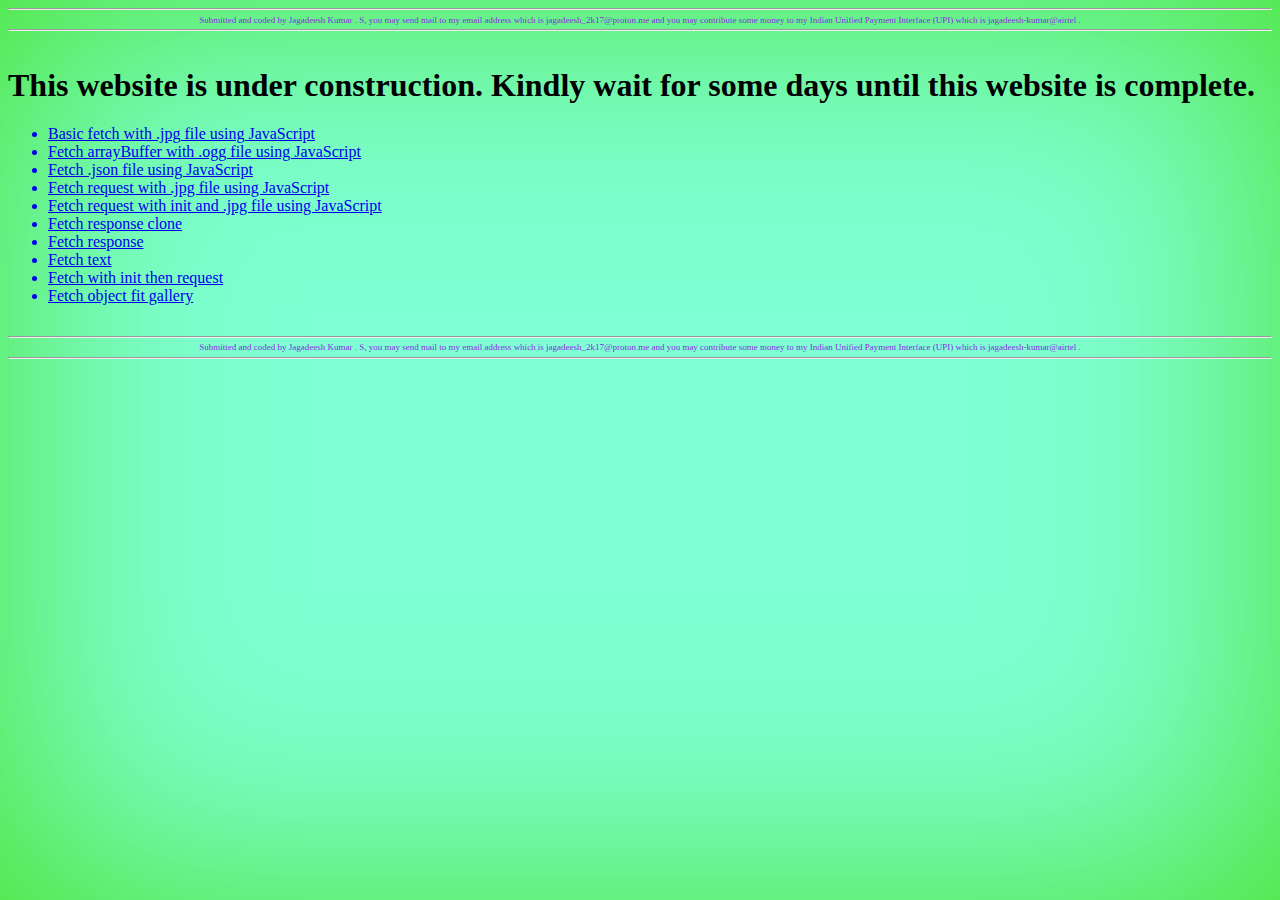
<file: index.html>
<!DOCTYPE html>
<html lang="en">

<head>
    <meta charset="UTF-8">
    <meta http-equiv="X-UA-Compatible" content="IE=edge">
    <meta name="viewport" content="width=device-width, initial-scale=1.0">
    <title>Fetching with examples using JavaScript</title>
    <link rel="stylesheet" href="./styles/index.css" />
</head>

<body>
    <div class="advertisement" id="header">
        <hr />
        Submitted and coded by Jagadeesh Kumar . S, you may send mail to my email address which is
        jagadeesh_2k17@proton.me and you may contribute some money to my Indian Unified Payment Interface (UPI)
        which is jagadeesh-kumar@airtel .
        <hr />
        <br />
    </div>
    <h1>This website is under construction. Kindly wait for some days until this website is complete.</h1>
    <div>          
        <ul>
            <a href="./basic fetch with .jpg file using JavaScript/Basic fetch with .jpg file using JavaScript.html">
                <li>Basic fetch with .jpg file using JavaScript</li>
            </a>
            <a href="./Fetch arrayBuffer with .ogg file using JavaScript/Fetch arrayBuffer with .ogg file using JavaScript.html">
                <li>Fetch arrayBuffer with .ogg file using JavaScript</li>
            </a>
            <a href="fetch .json file using JavaScript/fetch .json file using JavaScript.html">
                <li>Fetch .json file using JavaScript</li>
            </a>
            <a href="./Fetch request with .jpg file using JavaScript/index.html">
                <li>Fetch request with .jpg file using JavaScript</li>
            </a>
            <a href="./Fetch request with init and .jpg file using JavaScript/Fetch request with init and .jpg file using JavaScript.html">
                <li>Fetch request with init and .jpg file using JavaScript</li>
            </a>
            <a href="./fetch-response-clone/index.html">
                <li>Fetch response clone</li>
            </a>
            <a href="./fetch-response/index.html">
                <li>Fetch response</li>
            </a>
            <a href="./fetch-text/index.html">
                <li>Fetch text</li>
            </a>
            <a href="./fetch-with-init-then-request/index.html">
                <li>Fetch with init then request</li>
            </a>
            <a href="./object-fit-gallery-fetch/index.html">
                <li>Fetch object fit gallery</li>
            </a>
        </ul>
    </div>
    <div class="advertisement" id="footer">
        <br />
        <hr />
        Submitted and coded by Jagadeesh Kumar . S, you may send mail to my email address which is
        jagadeesh_2k17@proton.me and you may contribute some money to my Indian Unified Payment Interface (UPI)
        which is jagadeesh-kumar@airtel .
        <hr />
    </div>
</body>

</html>
</file>
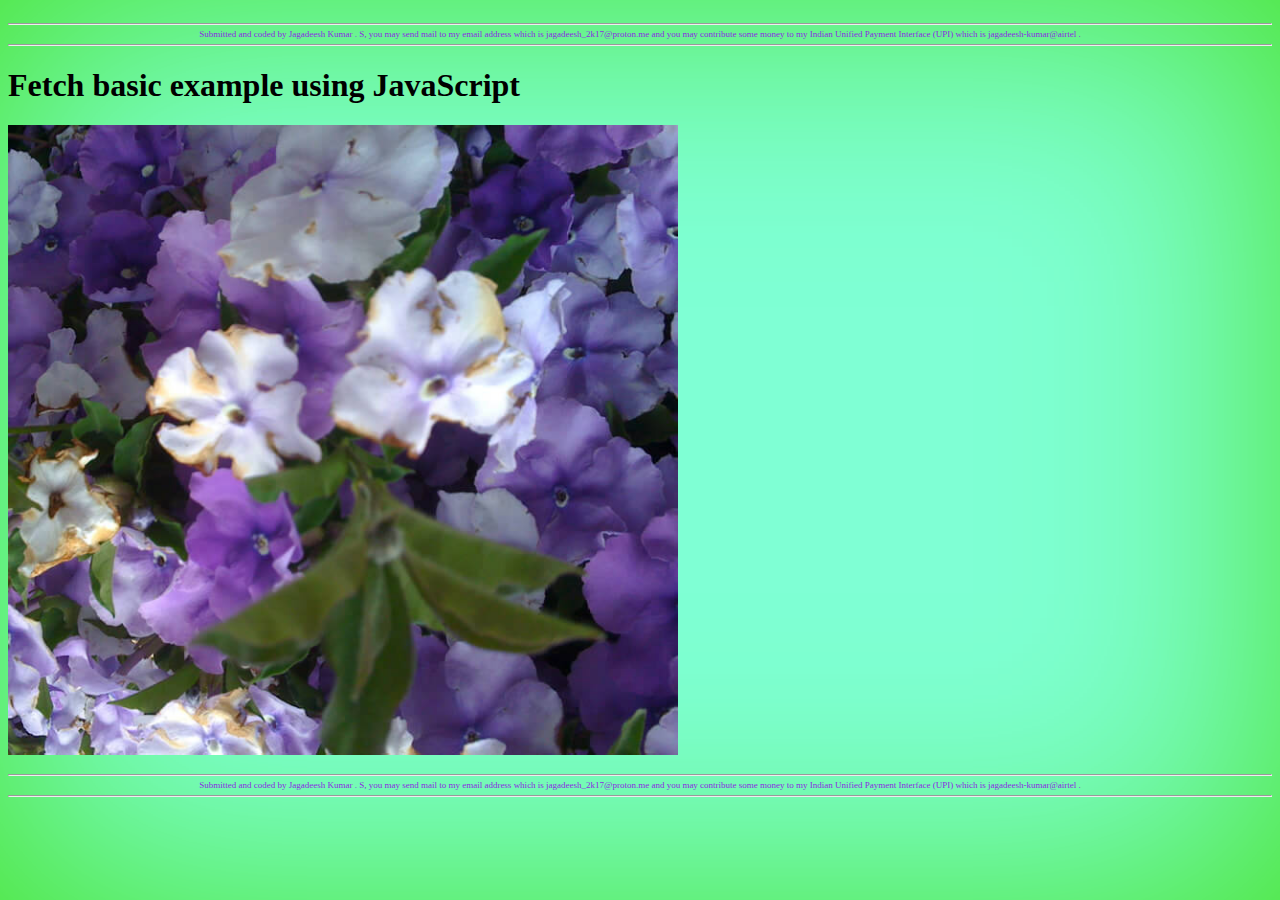
<file: basic fetch with .jpg file using JavaScript/index.html>
<!DOCTYPE html>
<html lang="en">

<head>
    <meta charset="UTF-8">
    <meta http-equiv="X-UA-Compatible" content="IE=edge">
    <meta name="viewport" content="width=device-width, initial-scale=1.0">
    <!-- Submitted and coded by Jagadeesh Kumar . S, you may send mail to my email address which is jagadeesh_2k17@proton.me and you may contribute some money to my Indian Unified Payment Interface (UPI) which is jagadeesh-kumar@airtel . -->
    <title>Fetch basic example using JavaScript</title>
    <link rel="stylesheet" href="./styles/index.css" />
</head>

<body>
    <div class="advertisement" id="header">
        <br />
        <hr />
        Submitted and coded by Jagadeesh Kumar . S, you may send mail to my email address which is
        jagadeesh_2k17@proton.me and you may contribute some money to my Indian Unified Payment Interface (UPI)
        which is jagadeesh-kumar@airtel .
        <hr />
    </div>
    <!-- Submitted and coded by Jagadeesh Kumar . S, you may send mail to my email address which is jagadeesh_2k17@proton.me and you may contribute some money to my Indian Unified Payment Interface (UPI) which is jagadeesh-kumar@airtel . -->
    <h1>Fetch basic example using JavaScript</h1>

    <img src="" class="my-image" />
    <div class="advertisement" id="footer">
        <br />
        <hr />
        Submitted and coded by Jagadeesh Kumar . S, you may send mail to my email address which is
        jagadeesh_2k17@proton.me and you may contribute some money to my Indian Unified Payment Interface (UPI)
        which is jagadeesh-kumar@airtel .
        <hr />
    </div>
</body>
<script>
    const myImage = document.querySelector(".my-image");

    fetch("flowers.jpg")
    // Submitted and coded by Jagadeesh Kumar . S, you may send mail to my email address which is jagadeesh_2k17@proton.me and you may contribute some money to my Indian Unified Payment Interface (UPI) which is jagadeesh-kumar@airtel .
        .then((response) => {
            if (!response.ok) {
                throw new Error(`HTTP error, status = ${response.status}`);
            }
            return response.blob();
        })
        .then((myBlob) => {
            const objectURL = URL.createObjectURL(myBlob);
            myImage.src = objectURL;
        })
        // Submitted and coded by Jagadeesh Kumar . S, you may send mail to my email address which is jagadeesh_2k17@proton.me and you may contribute some money to my Indian Unified Payment Interface (UPI) which is jagadeesh-kumar@airtel .
        .catch((error) => {
            const p = document.createElement("p");
            p.appendChild(document.createTextNode(`Error: ${error.message}`));
            document.body.insertBefore(p, myImage);
        });
</script>

</html>
</file>
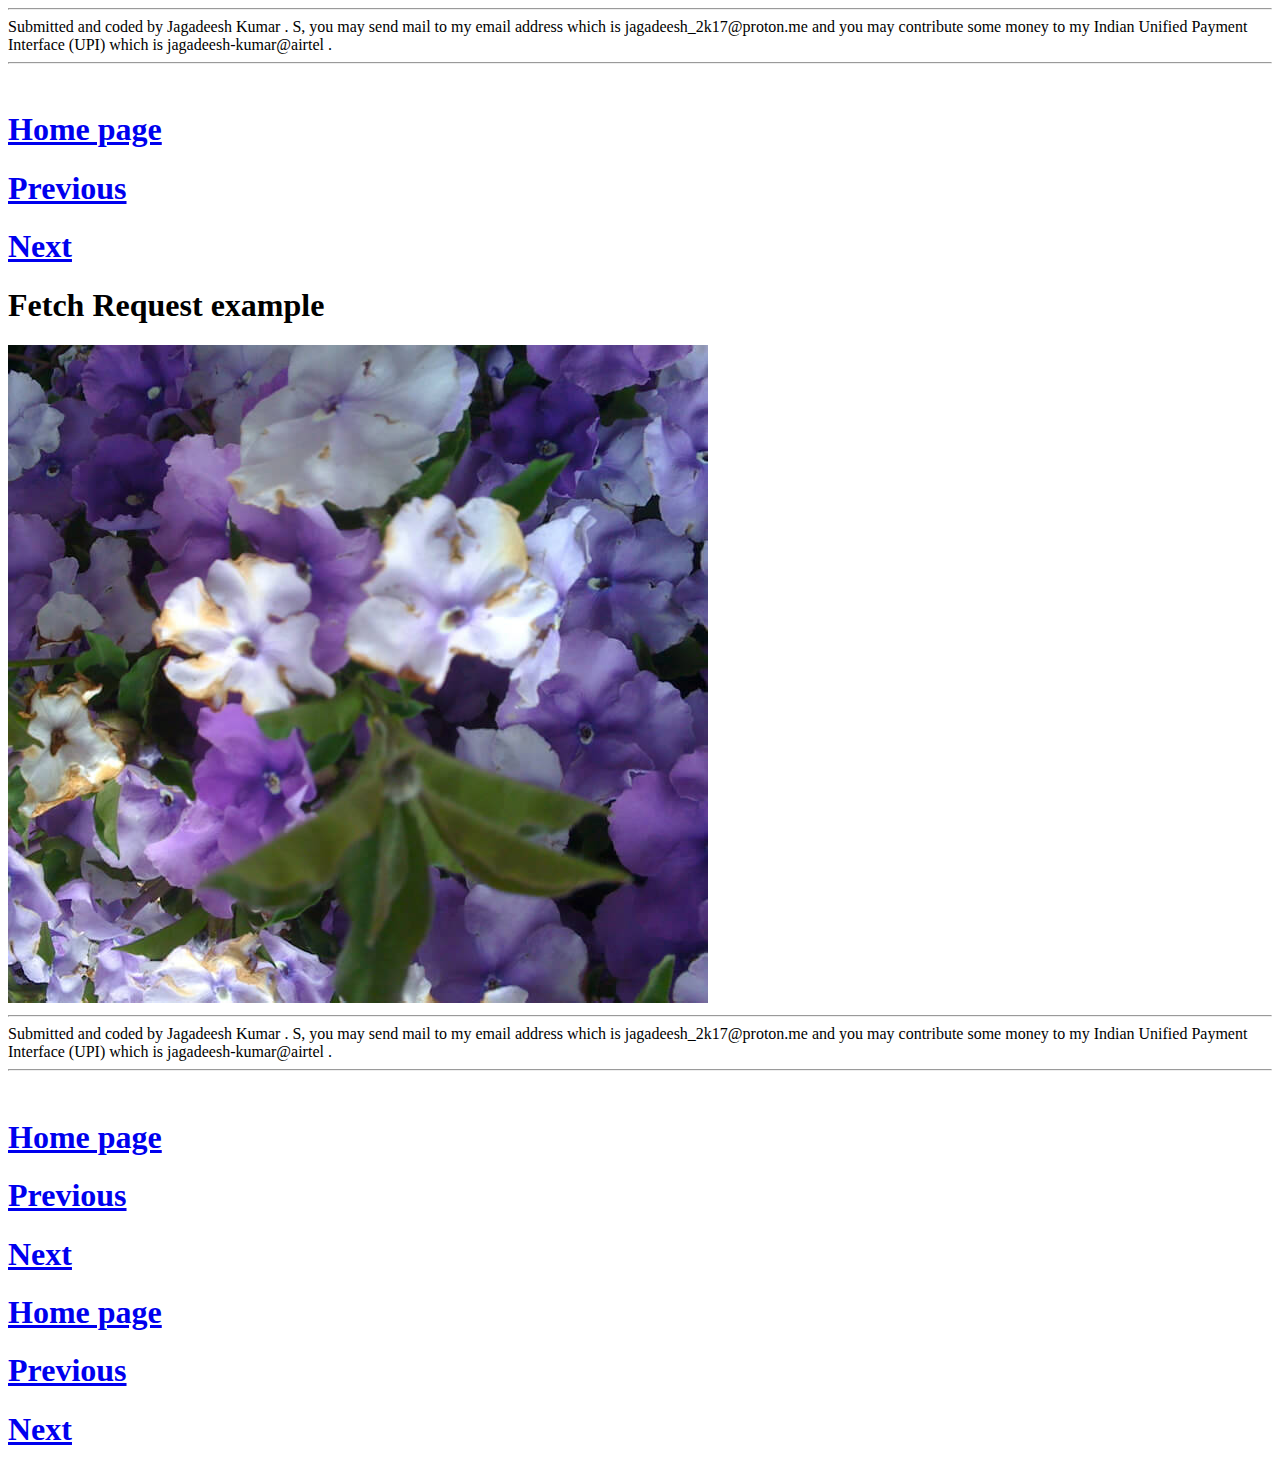
<file: Fetch request with .jpg file using JavaScript/index.html>
<!DOCTYPE html>
<html lang="en">
  <head>
    <meta charset="utf-8" />
    <meta http-equiv="X-UA-Compatible" content="IE=edge,chrome=1" />
    <meta name="viewport" content="width=device-width" />

    <title>Fetch Request example</title>
  </head>

  <body>
    <div class="advertisement" id="header">
      <hr />
      Submitted and coded by Jagadeesh Kumar . S, you may send mail to my email address which is
      jagadeesh_2k17@proton.me and you may contribute some money to my Indian Unified Payment Interface (UPI)
      which is jagadeesh-kumar@airtel .
      <hr />
      <br />
  </div>
  <div class="navbar">
      <a href="../index.html">
          <h1>Home page</h1>
      </a>
      <a
          href="../basic fetch with .jpg file using JavaScript/Basic fetch with .jpg file using JavaScript.html">
          <h1>Previous</h1>
      </a>
      <a
          href="../fetch .json file using JavaScript/fetch .json file using JavaScript.html">
          <h1>Next</h1>
      </a>
  </div>
    <h1>Fetch Request example</h1>
    <img src="" />
    <div class="advertisement" id="header">
      <hr />
      Submitted and coded by Jagadeesh Kumar . S, you may send mail to my email address which is
      jagadeesh_2k17@proton.me and you may contribute some money to my Indian Unified Payment Interface (UPI)
      which is jagadeesh-kumar@airtel .
      <hr />
      <br />
  </div>
  <div class="navbar">
      <a href="../index.html">
          <h1>Home page</h1>
      </a>
      <a
          href="../basic fetch with .jpg file using JavaScript/Basic fetch with .jpg file using JavaScript.html">
          <h1>Previous</h1>
      </a>
      <a
          href="../fetch .json file using JavaScript/fetch .json file using JavaScript.html">
          <h1>Next</h1>
      </a>
  </div>
  <div class="navbar">
    <a href="../index.html">
        <h1>Home page</h1>
    </a>
    <a
        href="../basic fetch with .jpg file using JavaScript/Basic fetch with .jpg file using JavaScript.html">
        <h1>Previous</h1>
    </a>
    <a
        href="../fetch .json file using JavaScript/fetch .json file using JavaScript.html">
        <h1>Next</h1>
    </a>
  </body>
  <script>
    const myImage = document.querySelector("img");
    const myRequest = new Request("flowers.jpg");

    fetch(myRequest)
      .then((response) => {
        if (!response.ok) {
          throw new Error(`HTTP error, status = ${response.status}`);
        }
        return response.blob();
      })
      .then((myBlob) => {
        const objectURL = URL.createObjectURL(myBlob);
        myImage.src = objectURL;
      })
      .catch((error) => {
        const p = document.createElement("p");
        p.appendChild(document.createTextNode(`Error: ${error.message}`));
        document.body.insertBefore(p, myImage);
      });
  </script>
</html>
</file>
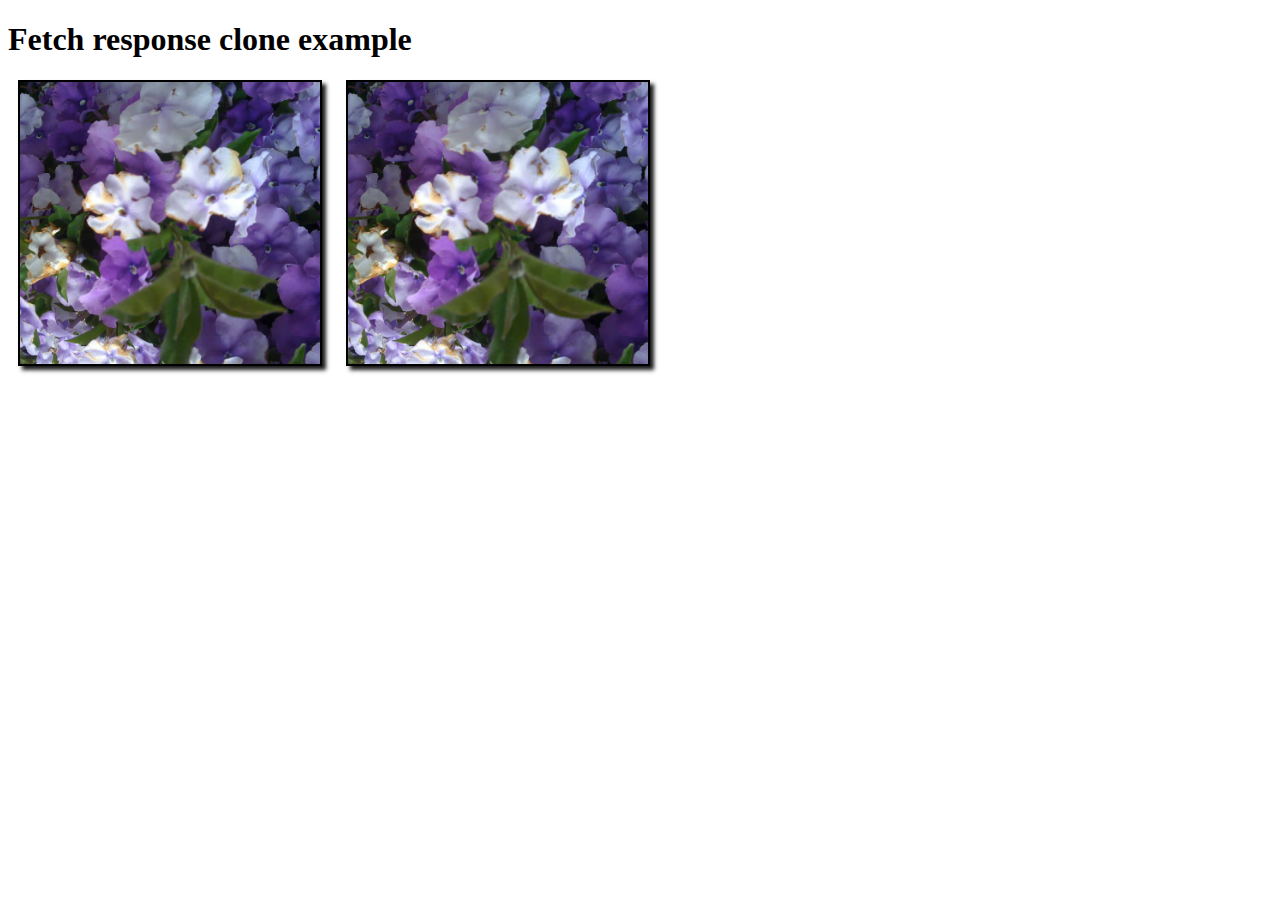
<file: fetch-response-clone/index.html>
<!DOCTYPE html>
<html lang="en">
  <head>
    <meta charset="utf-8" />
    <meta http-equiv="X-UA-Compatible" content="IE=edge,chrome=1" />
    <meta name="viewport" content="width=device-width" />

    <title>Fetch response clone example</title>

    <style>
      img {
        width: 300px;
        border: 2px solid black;
        box-shadow: 4px 4px 4px rgba(0, 0, 0, 0.9);
        margin: 0 10px;
      }
    </style>
  </head>

  <body>
    <h1>Fetch response clone example</h1>
    <img src="" class="img1" />
    <img src="" class="img2" />
  </body>
  <script>
    const image1 = document.querySelector(".img1");
    const image2 = document.querySelector(".img2");

    fetch("flowers.jpg").then((response1) => {
      if (!response1.ok) {
        showError(image1, `HTTP error, status = ${response1.status}`);
      } else {
        const response2 = response1.clone();
        useResponse(response1, image1);
        useResponse(response2, image2);
      }
    });

    function useResponse(response, image) {
      response
        .blob()
        .then((myBlob) => {
          const objectURL = URL.createObjectURL(myBlob);
          image.src = objectURL;
        })
        .catch((error) => {
          const p = document.createElement("p");
          p.appendChild(document.createTextNode(`Error: ${error}`));
          document.body.insertBefore(p, image);
        });
    }
  </script>
</html>
</file>
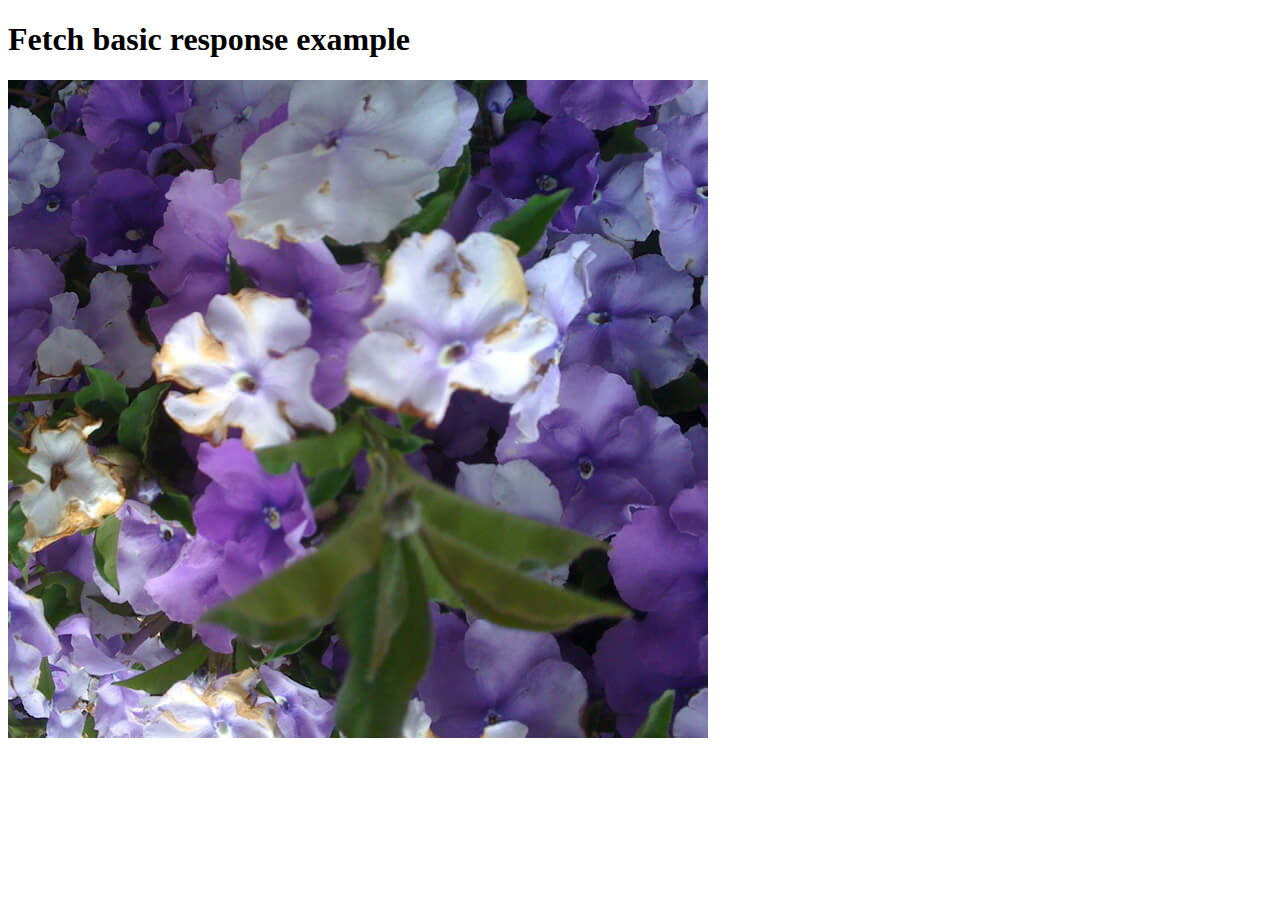
<file: fetch-response/index.html>
<!DOCTYPE html>
<html lang="en">
  <head>
    <meta charset="utf-8" />
    <meta http-equiv="X-UA-Compatible" content="IE=edge,chrome=1" />
    <meta name="viewport" content="width=device-width" />

    <title>Fetch basic response example</title>

    <link rel="stylesheet" href="" />
  </head>

  <body>
    <h1>Fetch basic response example</h1>
    <img src="" />
  </body>
  <script>
    const myImage = document.querySelector("img");

    const myRequest = new Request("flowers.jpg");

    fetch(myRequest)
      .then((response) => {
        console.log('response.type =', response.type);
        console.log('response.url =', response.url);
        console.log('response.userFinalURL =', response.useFinalURL);
        console.log('response.status =', response.status);
        console.log('response.ok =', response.ok);
        console.log('response.statusText =', response.statusText);
        console.log('response.headers =', response.headers);
        if (!response.ok) {
          throw new Error(`HTTP error, status = ${response.status}`);
        }
        return response.blob();
      })
      .then((myBlob) => {
        const objectURL = URL.createObjectURL(myBlob);
        myImage.src = objectURL;
      })
      .catch((error) => {
        const p = document.createElement("p");
        p.appendChild(document.createTextNode(`Error: ${error.message}`));
        document.body.insertBefore(p, myImage);
      });

    const myBlob = new Blob();
    const options = { status: 200, statusText: "SuperSmashingGreat!" };
    const myResponse = new Response(myBlob, options);
  </script>
</html>
</file>
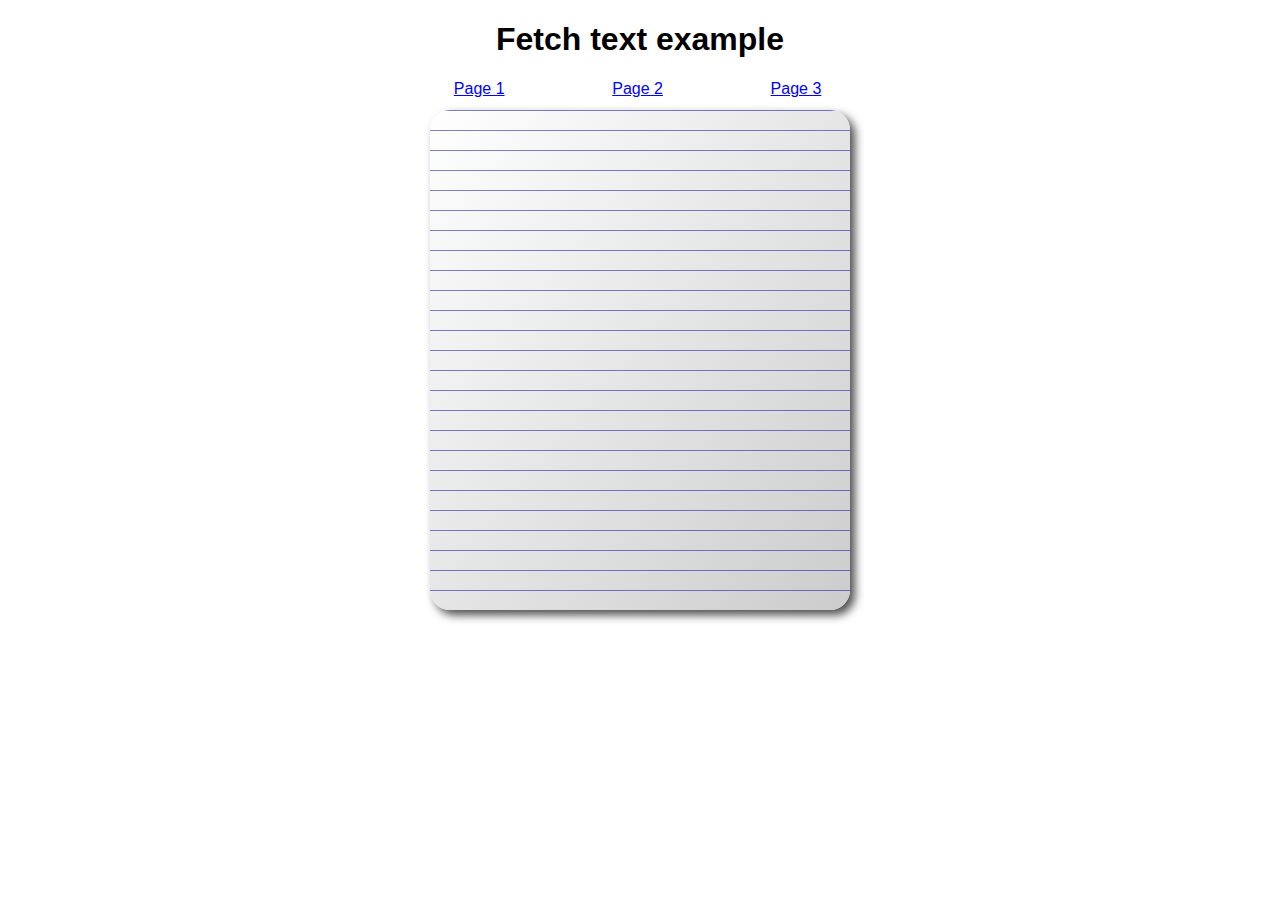
<file: fetch-text/index.html>
<!DOCTYPE html>
<html lang="en">
  <head>
    <meta charset="utf-8" />
    <meta http-equiv="X-UA-Compatible" content="IE=edge,chrome=1" />
    <meta name="viewport" content="width=device-width" />

    <title>Fetch text example</title>

    <link rel="stylesheet" href="style.css" />
  </head>

  <body>
    <h1>Fetch text example</h1>
    <ul>
      <li><a data-page="page1">Page 1</a></li>
      <li><a data-page="page2">Page 2</a></li>
      <li><a data-page="page3">Page 3</a></li>
    </ul>
    <article></article>
  </body>
  <script>
    const myArticle = document.querySelector("article");
    const myLinks = document.querySelectorAll("ul a");
    for (const link of myLinks) {
      link.onclick = (e) => {
        e.preventDefault();
        const linkData = e.target.getAttribute("data-page");
        getData(linkData);
      };
    }

    function getData(pageId) {
      console.log(pageId);
      const myRequest = new Request(`${pageId}.txt`);

      fetch(myRequest)
        .then((response) => {
          if (!response.ok) {
            throw new Error(`HTTP error, status = ${response.status}`);
          }
          return response.text();
        })
        .then((text) => {
          myArticle.innerText = text;
        })
        .catch((error) => {
          myArticle.innerText = `Error: ${error.message}`;
        });
    }
  </script>
</html>
</file>
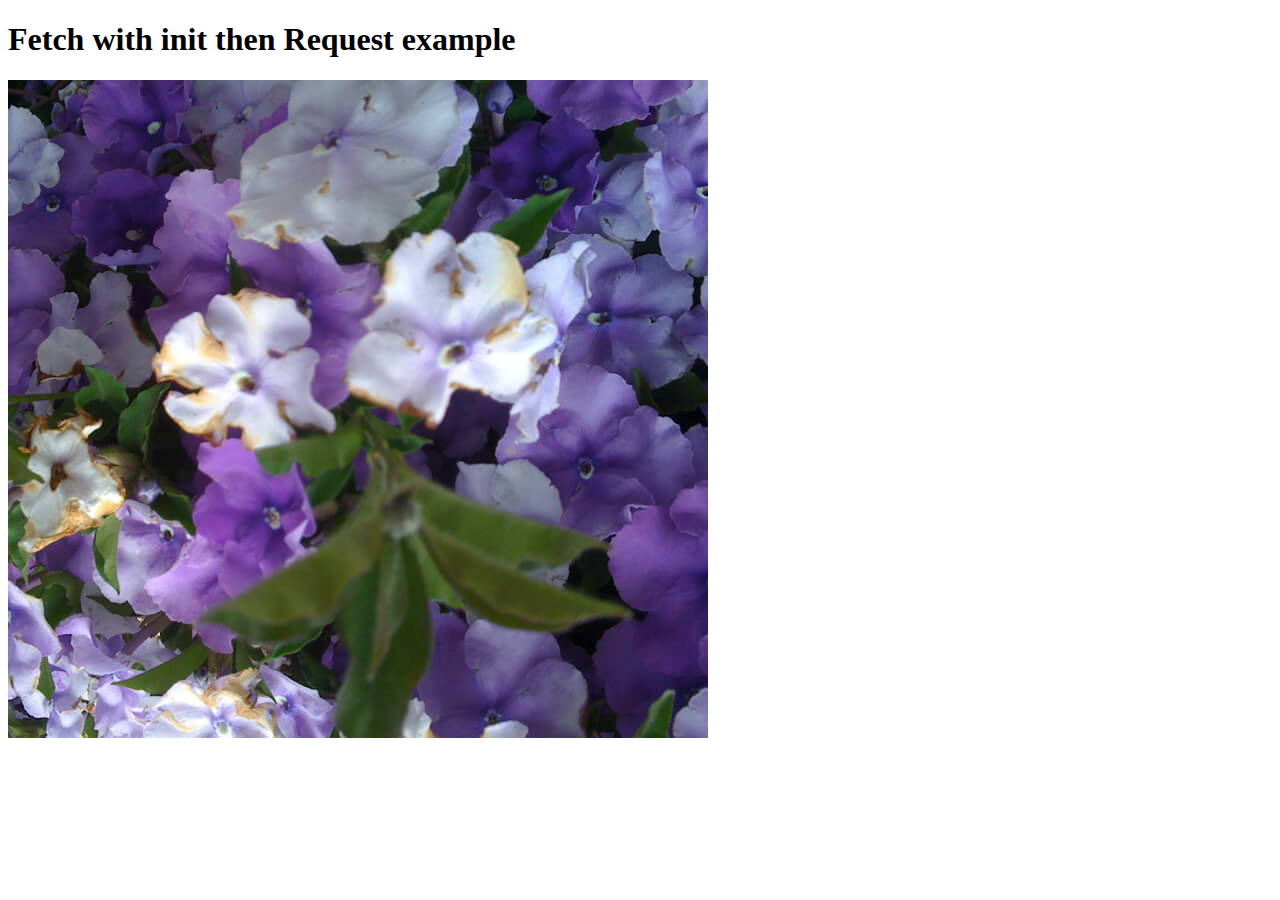
<file: fetch-with-init-then-request/index.html>
<!DOCTYPE html>
<html lang="en">
  <head>
    <meta charset="utf-8" />
    <meta http-equiv="X-UA-Compatible" content="IE=edge,chrome=1" />
    <meta name="viewport" content="width=device-width" />

    <title>Fetch with init then Request example</title>

    <link rel="stylesheet" href="" />
  </head>

  <body>
    <h1>Fetch with init then Request example</h1>
    <img src="" />
  </body>
  <script>
    const myImage = document.querySelector("img");

    const myHeaders = new Headers();
    myHeaders.append("Content-Type", "image/jpeg");

    const myOptions = {
      method: "GET",
      headers: myHeaders,
      mode: "cors",
      cache: "default",
    };

    const myRequest = new Request("flowers.jpg");

    fetch(myRequest, myOptions)
      .then((response) => {
        if (!response.ok) {
          throw new Error(`HTTP error, status = ${response.status}`);
        }
        return response.blob();
      })
      .then((blob) => {
        const objectURL = URL.createObjectURL(blob);
        myImage.src = objectURL;
      })
      .catch((error) => {
        var p = document.createElement("p");
        p.appendChild(document.createTextNode(`Error: ${error.message}`));
        document.body.insertBefore(p, myImage);
      });
  </script>
</html>
</file>
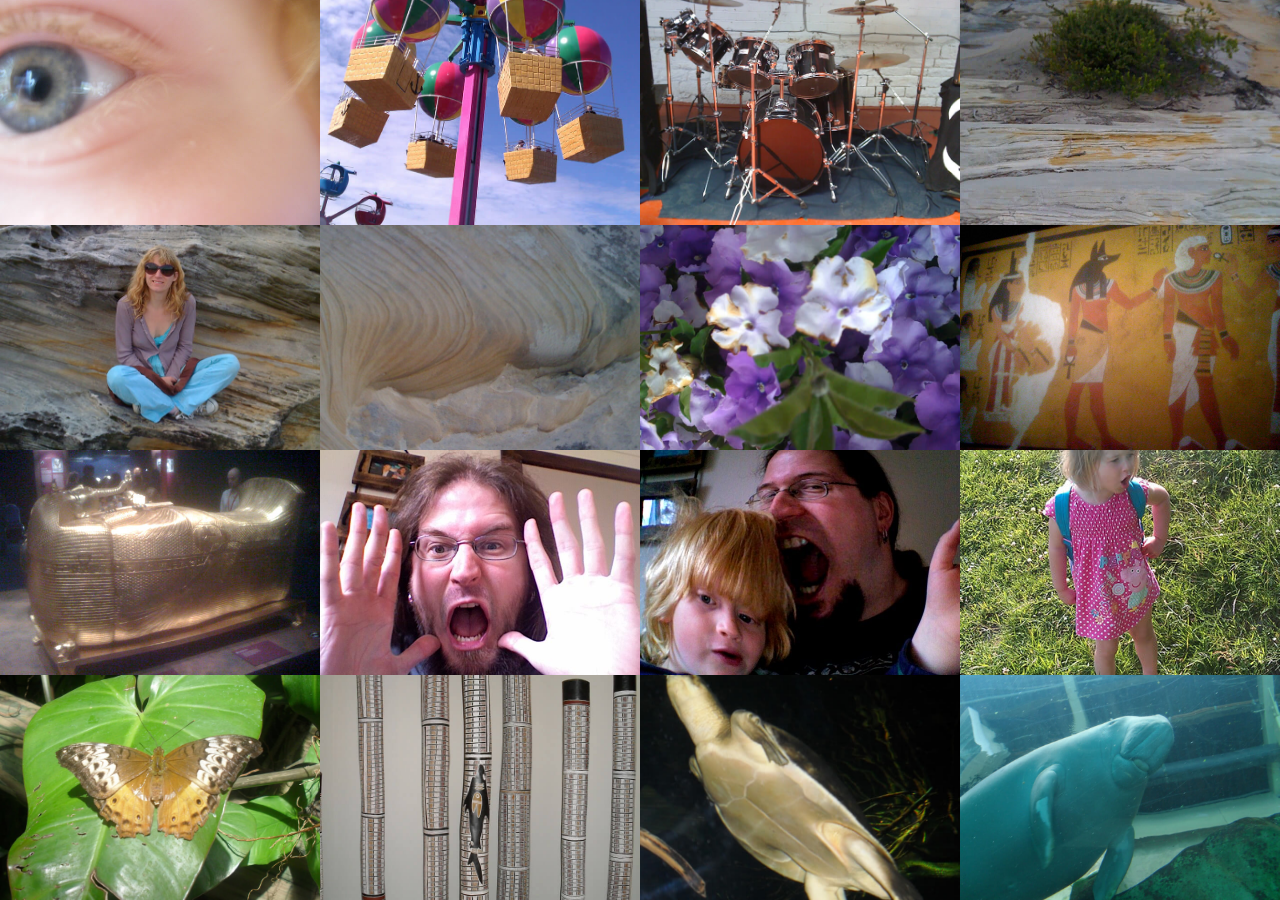
<file: object-fit-gallery-fetch/index.html>
<!DOCTYPE html>
<html lang="en">
  <head>
    <meta charset="utf-8" />
    <meta http-equiv="X-UA-Compatible" content="IE=edge,chrome=1" />
    <meta name="viewport" content="width=device-width" />

    <title>Object-fit gallery Fetch()</title>

    <link rel="stylesheet" href="style.css" />
  </head>

  <body>
    <div class="top-row">
      <img class="thumb" />
      <img class="thumb" />
      <img class="thumb" />
      <img class="thumb" />
    </div>
    <div class="second-row">
      <img class="thumb" />
      <img class="thumb" />
      <img class="thumb" />
      <img class="thumb" />
    </div>
    <div class="third-row">
      <img class="thumb" />
      <img class="thumb" />
      <img class="thumb" />
      <img class="thumb" />
    </div>
    <div class="bottom-row">
      <img class="thumb" />
      <img class="thumb" />
      <img class="thumb" />
      <img class="thumb" />
    </div>
    <img class="main" />
  </body>
  <script src="main.js"></script>
</html>
</file>
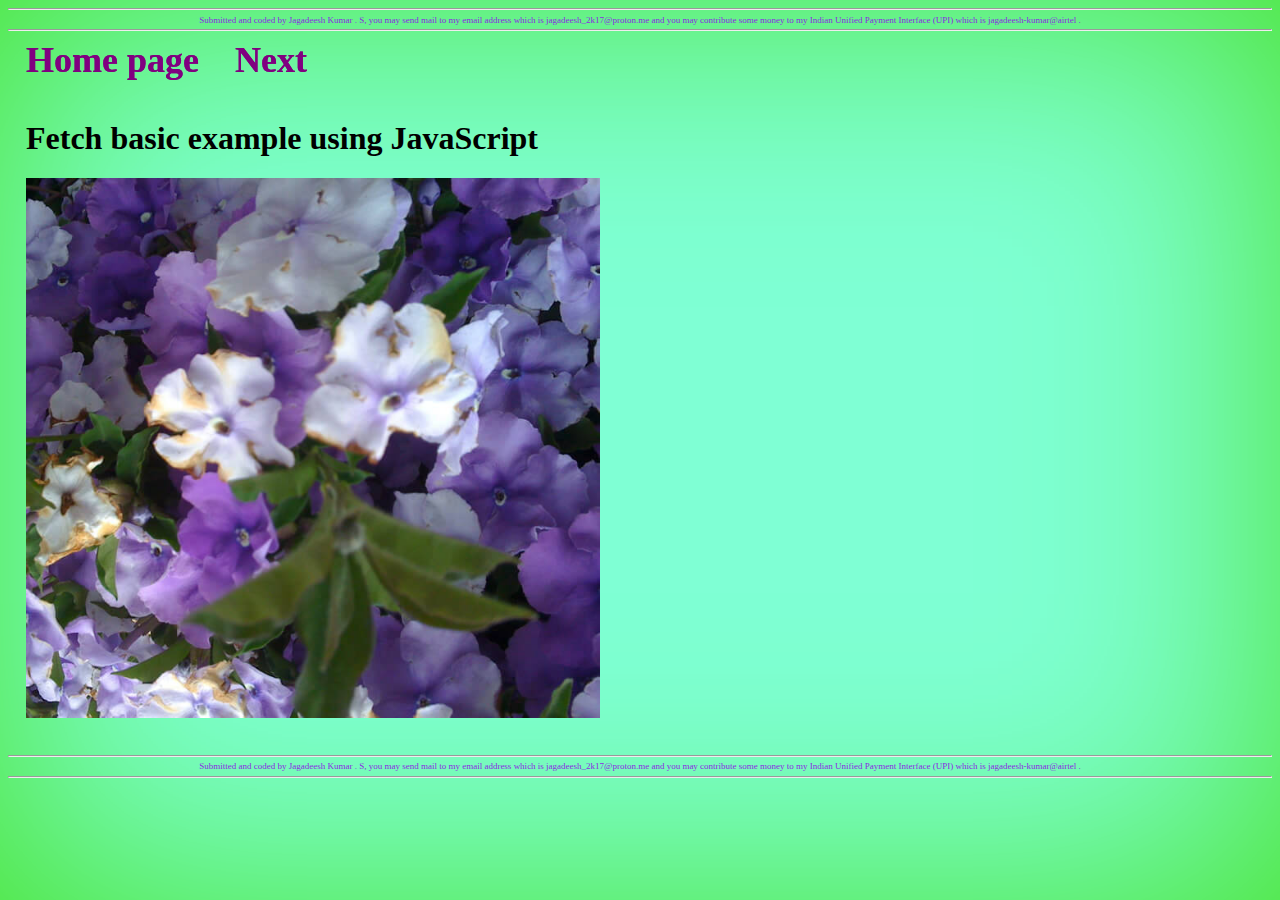
<file: basic fetch with .jpg file using JavaScript/Basic fetch with .jpg file using JavaScript.html>
<!DOCTYPE html>
<html lang="en">

<head>
    <meta charset="UTF-8">
    <meta http-equiv="X-UA-Compatible" content="IE=edge">
    <meta name="viewport" content="width=device-width, initial-scale=1.0">
    <!-- Submitted and coded by Jagadeesh Kumar . S, you may send mail to my email address which is jagadeesh_2k17@proton.me and you may contribute some money to my Indian Unified Payment Interface (UPI) which is jagadeesh-kumar@airtel . -->
    <title>Basic fetch with .jpg file using JavaScript</title>
    <link rel="stylesheet" href="./styles/Basic fetch with .jpg file using JavaScript.css" />
</head>

<body>
    <div class="advertisement" id="header">
        <hr />
        Submitted and coded by Jagadeesh Kumar . S, you may send mail to my email address which is
        jagadeesh_2k17@proton.me and you may contribute some money to my Indian Unified Payment Interface (UPI)
        which is jagadeesh-kumar@airtel .
        <hr />
        <br />
    </div>
    <div class="navbar">
        <a href="../index.html">
            <h1>Home page</h1>
        </a>
        <a
            href="../Fetch arrayBuffer with .ogg file using JavaScript/Fetch arrayBuffer with .ogg file using JavaScript.html">
            <h1>Next</h1>
        </a>
    </div>
    <div class="container">
        <!-- Submitted and coded by Jagadeesh Kumar . S, you may send mail to my email address which is jagadeesh_2k17@proton.me and you may contribute some money to my Indian Unified Payment Interface (UPI) which is jagadeesh-kumar@airtel . -->
        <h1>Fetch basic example using JavaScript</h1>

        <img src="" class="my-image" />
    </div>
    <div class="navbar">
        <a href="../index.html">
            <h1>Home page</h1>
        </a>
        <a
            href="../Fetch arrayBuffer with .ogg file using JavaScript/Fetch arrayBuffer with .ogg file using JavaScript.html">
            <h1>Next</h1>
        </a>
    </div>
    <div class="advertisement" id="footer">
        <br />
        <hr />
        Submitted and coded by Jagadeesh Kumar . S, you may send mail to my email address which is
        jagadeesh_2k17@proton.me and you may contribute some money to my Indian Unified Payment Interface (UPI)
        which is jagadeesh-kumar@airtel .
        <hr />
    </div>
</body>
<script>
    const myImage = document.querySelector(".my-image");

    fetch("flowers.jpg")
        // Submitted and coded by Jagadeesh Kumar . S, you may send mail to my email address which is jagadeesh_2k17@proton.me and you may contribute some money to my Indian Unified Payment Interface (UPI) which is jagadeesh-kumar@airtel .
        .then((response) => {
            if (!response.ok) {
                throw new Error(`HTTP error, status = ${response.status}`);
            }
            return response.blob();
        })
        .then((myBlob) => {
            const objectURL = URL.createObjectURL(myBlob);
            myImage.src = objectURL;
        })
        // Submitted and coded by Jagadeesh Kumar . S, you may send mail to my email address which is jagadeesh_2k17@proton.me and you may contribute some money to my Indian Unified Payment Interface (UPI) which is jagadeesh-kumar@airtel .
        .catch((error) => {
            const p = document.createElement("p");
            p.appendChild(document.createTextNode(`Error: ${error.message}`));
            document.body.insertBefore(p, myImage);
        });
</script>

</html>
</file>
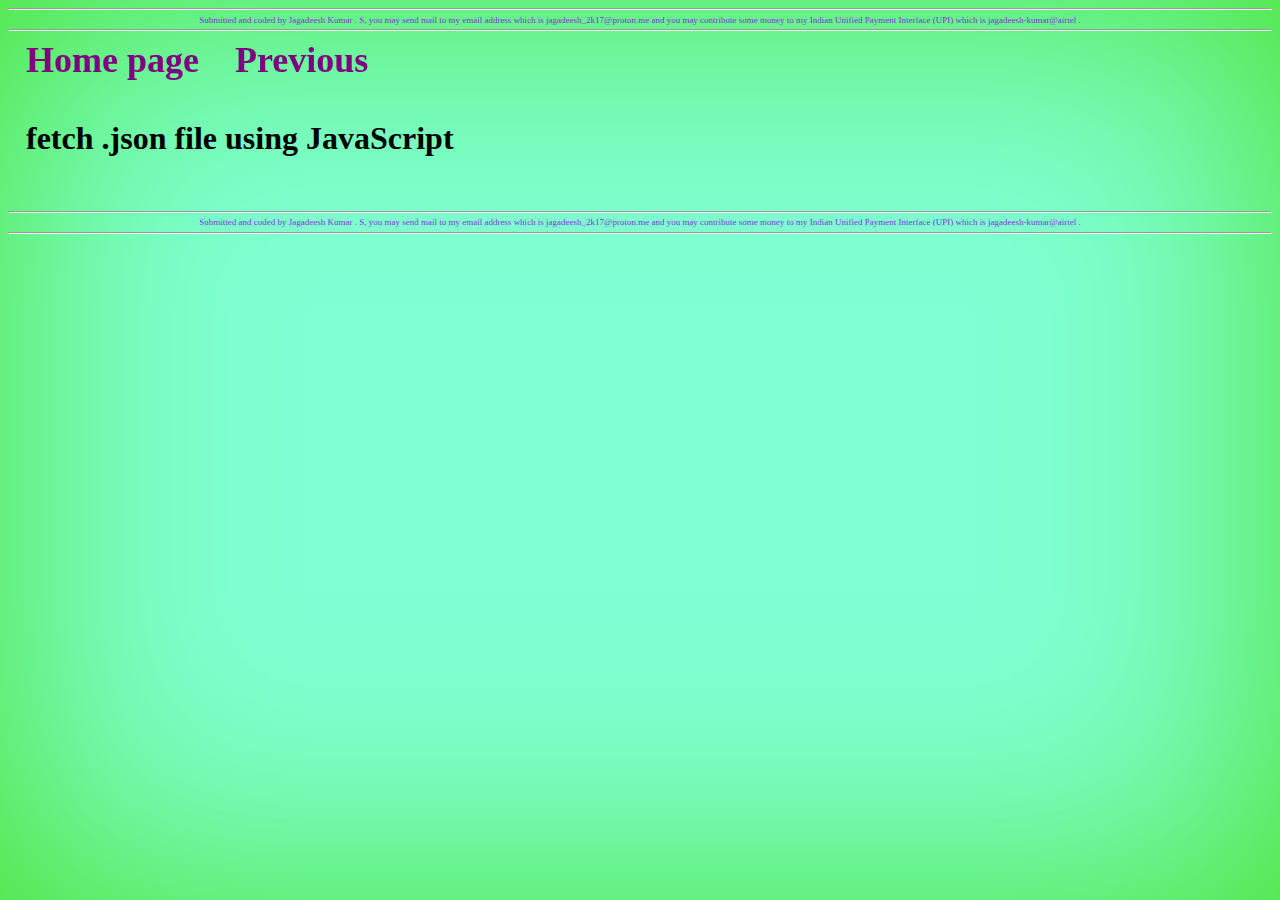
<file: fetch .json file using JavaScript/fetch .json file using JavaScript.html>
<!DOCTYPE html>
<html lang="en">

<head>
    <meta charset="UTF-8">
    <meta http-equiv="X-UA-Compatible" content="IE=edge">
    <meta name="viewport" content="width=device-width, initial-scale=1.0">
    <title>fetch .json file using JavaScript</title>
    <link rel="stylesheet" href="./styles/fetch .json file using JavaScript.css" />
</head>

<body>
    <div class="advertisement" id="header">
        <hr />
        Submitted and coded by Jagadeesh Kumar . S, you may send mail to my email address which is
        jagadeesh_2k17@proton.me and you may contribute some money to my Indian Unified Payment Interface (UPI)
        which is jagadeesh-kumar@airtel .
        <hr />
        <br />
    </div>
    <div class="navbar">
        <a href="../index.html">
            <h1>Home page</h1>
        </a>
        <!-- Submitted and coded by Jagadeesh Kumar . S, you may send mail to my email address which is jagadeesh_2k17@proton.me and you may contribute some money to my Indian Unified Payment Interface (UPI) which is jagadeesh-kumar@airtel . -->
        <a
            href="../Fetch arrayBuffer with .ogg file using JavaScript/Fetch arrayBuffer with .ogg file using JavaScript.html">
            <h1>Previous</h1>
        </a>
    </div>
    <div class="container">
        <h1>fetch .json file using JavaScript</h1>
        <ul></ul>
    </div>
    <div class="advertisement" id="footer">
        <br />
        <!-- Submitted and coded by Jagadeesh Kumar . S, you may send mail to my email address which is jagadeesh_2k17@proton.me and you may contribute some money to my Indian Unified Payment Interface (UPI) which is jagadeesh-kumar@airtel . -->
        <hr />
        Submitted and coded by Jagadeesh Kumar . S, you may send mail to my email address which is
        jagadeesh_2k17@proton.me and you may contribute some money to my Indian Unified Payment Interface (UPI)
        which is jagadeesh-kumar@airtel .
        <hr />
    </div>
    <!-- Submitted and coded by Jagadeesh Kumar . S, you may send mail to my email address which is jagadeesh_2k17@proton.me and you may contribute some money to my Indian Unified Payment Interface (UPI) which is jagadeesh-kumar@airtel . -->
    <script>
        const myList = document.querySelector("ul");
        const json = "./.json file/products.json"
        fetch(json)
            .then((response) => {
                if (!resopnse.ok) {
                    throw new Error(`HTTP error, status = ${response.status}`);
                }
                return response.json();
            })
            .then((data) => {
                for (const product of data.products) {
                    const listItem = document.createElement("li");

                    const nameElement = document.createelement("strong");
                    nameElement.textContent = product.Name;

                    const priceElement = document.createElement("strong");
                    priceElement.textContent = `£${product.Price}`;

                    listItem.append(
                        nameElement,
                        ` can be found in ${product.Location}. Cost: `,
                        priceElement,
                    );
                    myList.appendChild(listItem);
                }
            })
            // Submitted and coded by Jagadeesh Kumar . S, you may send mail to my email address which is jagadeesh_2k17@proton.me and you may contribute some money to my Indian Unified Payment Interface (UPI) which is jagadeesh-kumar@airtel .
            .catch((error) => {
                const p = document.createElement("p");
                p.appendChild(document.createTextNode(`Error: ${error.message}`));
                document.body.insertBefore(p, myList);
            });
    </script>
</body>

</html>
</file>
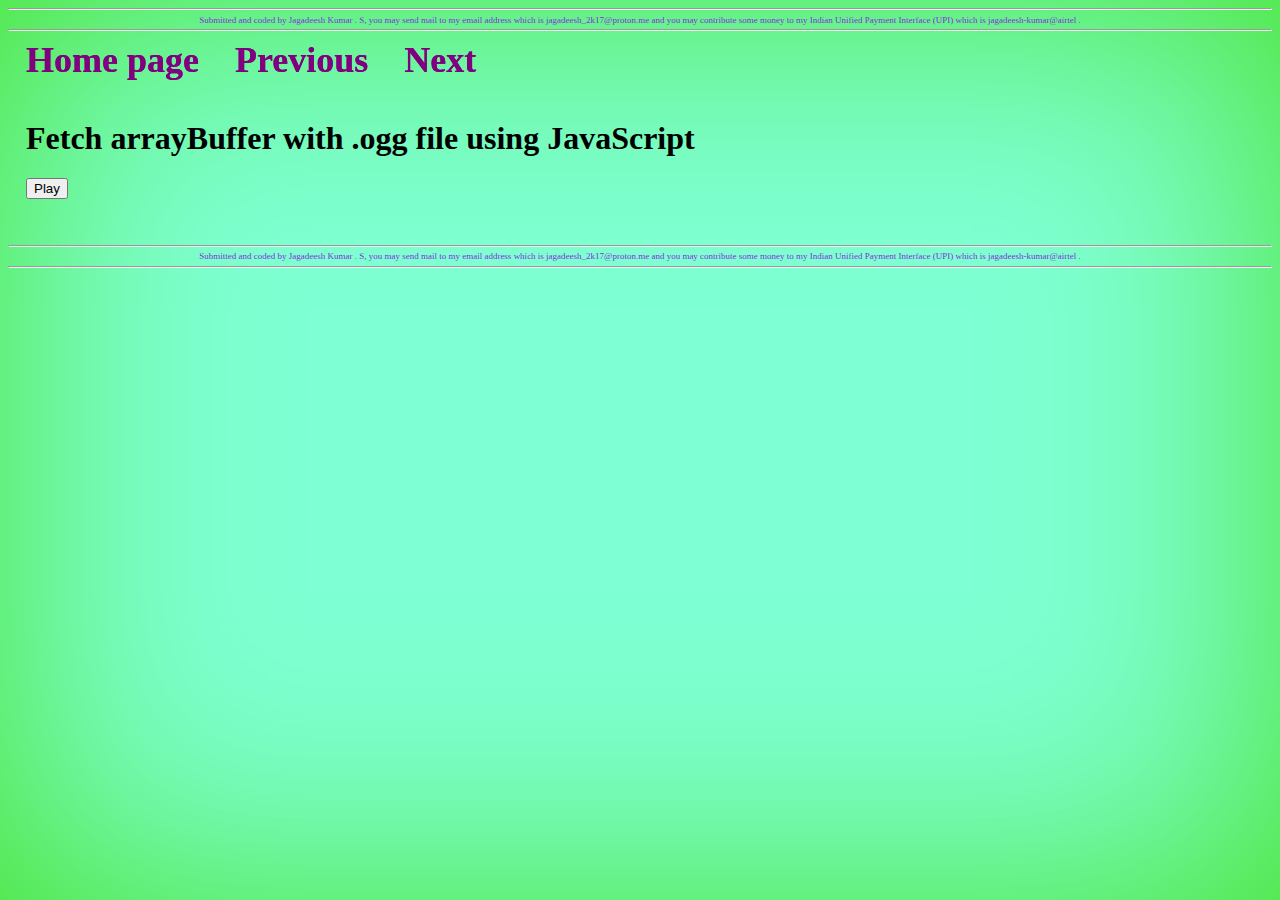
<file: Fetch arrayBuffer with .ogg file using JavaScript/Fetch arrayBuffer with .ogg file using JavaScript.html>
<!DOCTYPE html>
<html lang="en">

<head>
    <meta charset="UTF-8">
    <meta http-equiv="X-UA-Compatible" content="IE=edge">
    <meta name="viewport" content="width=device-width, initial-scale=1.0">
    <title>Fetch arrayBuffer with .ogg file using JavaScript</title>
    <link rel="stylesheet" href="./styles/Fetch arrayBuffer with .ogg file using JavaScript.css" />
</head>

<body>
    <div class="advertisement" id="header">
        <hr />
        Submitted and coded by Jagadeesh Kumar . S, you may send mail to my email address which is
        jagadeesh_2k17@proton.me and you may contribute some money to my Indian Unified Payment Interface (UPI)
        which is jagadeesh-kumar@airtel .
        <hr />
        <br />
    </div>
    <div class="navbar">
        <a href="../index.html">
            <h1>Home page</h1>
        </a>
        <a
            href="../basic fetch with .jpg file using JavaScript/Basic fetch with .jpg file using JavaScript.html">
            <h1>Previous</h1>
        </a>
        <a
            href="../fetch .json file using JavaScript/fetch .json file using JavaScript.html">
            <h1>Next</h1>
        </a>
    </div>
    <div class="container">
        <!-- Submitted and coded by Jagadeesh Kumar . S, you may send mail to my email address which is jagadeesh_2k17@proton.me and you may contribute some money to my Indian Unified Payment Interface (UPI) which is jagadeesh-kumar@airtel . -->
        <h1>Fetch arrayBuffer with .ogg file using JavaScript</h1>

        <button class="play">Play</button>
        <!-- <button class="stop">Stop</button> -->
        <span class="error"></span>

        <pre></pre>
    </div>
    <div class="navbar">
        <a href="../index.html">
            <h1>Home page</h1>
        </a>
        <a
            href="../basic fetch with .jpg file using JavaScript/Basic fetch with .jpg file using JavaScript.html">
            <h1>Previous</h1>
        </a>
        <a
            href="../fetch .json file using JavaScript/fetch .json file using JavaScript.html">
            <h1>Next</h1>
        </a>
    </div>
    <div class="advertisement" id="footer">
        <br />
        <hr />
        Submitted and coded by Jagadeesh Kumar . S, you may send mail to my email address which is
        jagadeesh_2k17@proton.me and you may contribute some money to my Indian Unified Payment Interface (UPI)
        which is jagadeesh-kumar@airtel .
        <hr />
    </div>
    <!-- Submitted and coded by Jagadeesh Kumar . S, you may send mail to my email address which is jagadeesh_2k17@proton.me and you may contribute some money to my Indian Unified Payment Interface (UPI) which is jagadeesh-kumar@airtel . -->
    <script>
        const pre = document.querySelector("pre");
        const myScript = document.querySelector("script");
        const play = document.querySelector(".play");
        const stop = document.querySelector(".stop");
        const errorDisplay = document.querySelector(".error");

        // Submitted and coded by Jagadeesh Kumar . S, you may send mail to my email address which is jagadeesh_2k17@proton.me and you may contribute some money to my Indian Unified Payment Interface (UPI) which is jagadeesh-kumar@airtel .

        // Use fetch to load an audio track, and
        // decodeAudioDaata to decode it and stick it in buffer.
        // Then we put the buffer into the source
        function getData() {
            const audioCtx = new AudioContext();

            return fetch("viper.ogg")
                .then((response) => {
                    if (!response.ok) {
                        throw new Error(`HTTP error, status = ${response.status}`);
                    }
                    return response.arrayBuffer();
                })
                .then((buffer) => audioCtx.decodeAudioData(buffer))
                .then((decodedData) => {
                    const source = new AudioBufferSourceNode(audioCtx);
                    source.buffer = decodedData;
                    source.connect(audioCtx.destination);
                    return source;
                });
        }

        // Submitted and coded by Jagadeesh Kumar . S, you may send mail to my email address which is jagadeesh_2k17@proton.me and you may contribute some money to my Indian Unified Payment Interface (UPI) which is jagadeesh-kumar@airtel .

        // Wire up buttons to stop and play audio
        play.onclick = () => {
            getData()
                .then((source) => {
                    errorDisplay.innerHTML = "";
                    source.start(0);
                    play.disabled = true;
                    stop.disabled = false;
                })
                .catch((error) => {
                    errorDisplay.appendChild(document.createTextNode(`Error: ${error.message}`));
                });
        };

        stop.disabled = true;

        // Submitted and coded by Jagadeesh Kumar . S, you may send mail to my email address which is jagadeesh_2k17@proton.me and you may contribute some money to my Indian Unified Payment Interface (UPI) which is jagadeesh-kumar@airtel .

        stop.onclick = () => {
            source.stop(0);
            play.disabled = false;
            stop.disabled = true;
        };

        // Dump script to pre element
        // pre.innerHTML = myScript.innerHTML;
    </script>
    <!-- Submitted and coded by Jagadeesh Kumar . S, you may send mail to my email address which is jagadeesh_2k17@proton.me and you may contribute some money to my Indian Unified Payment Interface (UPI) which is jagadeesh-kumar@airtel . -->
</body>

</html>
</file>
<file: styles/index.css>
/* Submitted and coded by Jagadeesh Kumar . S, you may send mail to my email address which is jagadeesh_2k17@proton.me and you may contribute some money to my Indian Unified Payment Interface (UPI) which is jagadeesh-kumar@airtel . */
/* Submitted and coded by Jagadeesh Kumar . S, you may send mail to my email address which is jagadeesh_2k17@proton.me and you may contribute some money to my Indian Unified Payment Interface (UPI) which is jagadeesh-kumar@airtel . */
html {
    background-color: aquamarine;
    box-shadow: inset 0 0 77rem rgb(73, 226, 43);
    height: 100%;
}

/* Submitted and coded by Jagadeesh Kumar . S, you may send mail to my email address which is jagadeesh_2k17@proton.me and you may contribute some money to my Indian Unified Payment Interface (UPI) which is jagadeesh-kumar@airtel . */
img {
    height: 60vh;
}

/* Submitted and coded by Jagadeesh Kumar . S, you may send mail to my email address which is jagadeesh_2k17@proton.me and you may contribute some money to my Indian Unified Payment Interface (UPI) which is jagadeesh-kumar@airtel . */
.advertisement {
    text-align: center;
    font-size: xx-small;
    color: blueviolet;
}

/* Submitted and coded by Jagadeesh Kumar . S, you may send mail to my email address which is jagadeesh_2k17@proton.me and you may contribute some money to my Indian Unified Payment Interface (UPI) which is jagadeesh-kumar@airtel . */
</file>
<file: basic fetch with .jpg file using JavaScript/styles/index.css>
/* Submitted and coded by Jagadeesh Kumar . S, you may send mail to my email address which is jagadeesh_2k17@proton.me and you may contribute some money to my Indian Unified Payment Interface (UPI) which is jagadeesh-kumar@airtel . */
/* Submitted and coded by Jagadeesh Kumar . S, you may send mail to my email address which is jagadeesh_2k17@proton.me and you may contribute some money to my Indian Unified Payment Interface (UPI) which is jagadeesh-kumar@airtel . */
html {
    background-color: aquamarine;
    box-shadow: inset 0 0 77rem rgb(73, 226, 43);
    height: 100%;
}

/* Submitted and coded by Jagadeesh Kumar . S, you may send mail to my email address which is jagadeesh_2k17@proton.me and you may contribute some money to my Indian Unified Payment Interface (UPI) which is jagadeesh-kumar@airtel . */
img {
    height: 70vh;
}

/* Submitted and coded by Jagadeesh Kumar . S, you may send mail to my email address which is jagadeesh_2k17@proton.me and you may contribute some money to my Indian Unified Payment Interface (UPI) which is jagadeesh-kumar@airtel . */
.advertisement {
    text-align: center;
    font-size: xx-small;
    color: blueviolet;
}

/* Submitted and coded by Jagadeesh Kumar . S, you may send mail to my email address which is jagadeesh_2k17@proton.me and you may contribute some money to my Indian Unified Payment Interface (UPI) which is jagadeesh-kumar@airtel . */
</file>
<file: fetch-text/style.css>
html {
  font-family: sans-serif;
}

h1,
h2 {
  text-align: center;
}

article {
  width: 400px;
  min-height: 480px;
  margin: 0 auto;
  padding: 10px;
  background-image: repeating-linear-gradient(
      to bottom,
      transparent 1px,
      transparent 20px,
      rgb(0, 0, 150) 21px
    ),
    linear-gradient(to bottom right, white, #ccc);
  border-radius: 20px;
  box-shadow: 5px 5px 10px rgba(0, 0, 0, 0.7);
  line-height: 1.5;
}

ul {
  list-style-type: none;
  padding-left: 0;
  width: 480px;
  margin: 0 auto;
  padding-bottom: 30px;
}

li {
  float: left;
  width: 33%;
}

ul li a {
  display: block;
  text-align: center;
  color: blue;
  text-decoration: underline;
  cursor: pointer;
}

ul li a:hover,
ul li a:focus {
  text-decoration: none;
}
</file>
<file: object-fit-gallery-fetch/style.css>
html {
  margin: 0;
  background: black;
  height: 100%;
}

body {
  margin: 0;
  width: 100%;
  height: inherit;
}

/* the three main rows going down the page */

body > div {
  height: 25%;
}

.thumb {
  float: left;
  width: 25%;
  height: 100%;
  object-fit: cover;
}

.main {
  display: none;
}

.blowup {
  display: block;
  position: absolute;
  object-fit: contain;
  object-position: center;
  top: 0;
  left: 0;
  width: 100%;
  height: 100%;
  z-index: 2000;
}

.darken {
  opacity: 0.4;
}
</file>
<file: basic fetch with .jpg file using JavaScript/styles/Basic fetch with .jpg file using JavaScript.css>
/* Submitted and coded by Jagadeesh Kumar . S, you may send mail to my email address which is jagadeesh_2k17@proton.me and you may contribute some money to my Indian Unified Payment Interface (UPI) which is jagadeesh-kumar@airtel . */
/* Submitted and coded by Jagadeesh Kumar . S, you may send mail to my email address which is jagadeesh_2k17@proton.me and you may contribute some money to my Indian Unified Payment Interface (UPI) which is jagadeesh-kumar@airtel . */
html {
    background-color: aquamarine;
    box-shadow: inset 0 0 77rem rgb(73, 226, 43);
    height: 100%;
}

/* Submitted and coded by Jagadeesh Kumar . S, you may send mail to my email address which is jagadeesh_2k17@proton.me and you may contribute some money to my Indian Unified Payment Interface (UPI) which is jagadeesh-kumar@airtel . */
img {
    height: 60vh;
}

/* Submitted and coded by Jagadeesh Kumar . S, you may send mail to my email address which is jagadeesh_2k17@proton.me and you may contribute some money to my Indian Unified Payment Interface (UPI) which is jagadeesh-kumar@airtel . */
.advertisement {
    text-align: center;
    font-size: xx-small;
    color: blueviolet;
}

.navbar {
    overflow: hidden;
    /* background-color: #666666; */
    position: fixed;
    top: 0;
    width: 100%;
}

.navbar a {
    float: left;
    display: block;
    /* color: #eeeeee; */
    color: purple;
    text-align: center;
    padding: 15px 18px;
    text-decoration: none;
    font-size: 18px;
}

.navbar a:hover {
    color: #1c87c9;
}

.container {
    padding: 18px;
    margin-top: 35px;
    /* height: 2000px; */
}

/* Submitted and coded by Jagadeesh Kumar . S, you may send mail to my email address which is jagadeesh_2k17@proton.me and you may contribute some money to my Indian Unified Payment Interface (UPI) which is jagadeesh-kumar@airtel . */
</file>
<file: fetch .json file using JavaScript/styles/fetch .json file using JavaScript.css>
/* Submitted and coded by Jagadeesh Kumar . S, you may send mail to my email address which is jagadeesh_2k17@proton.me and you may contribute some money to my Indian Unified Payment Interface (UPI) which is jagadeesh-kumar@airtel . */
/* Submitted and coded by Jagadeesh Kumar . S, you may send mail to my email address which is jagadeesh_2k17@proton.me and you may contribute some money to my Indian Unified Payment Interface (UPI) which is jagadeesh-kumar@airtel . */
html {
    background-color: aquamarine;
    box-shadow: inset 0 0 77rem rgb(73, 226, 43);
    height: 100%;
}

/* Submitted and coded by Jagadeesh Kumar . S, you may send mail to my email address which is jagadeesh_2k17@proton.me and you may contribute some money to my Indian Unified Payment Interface (UPI) which is jagadeesh-kumar@airtel . */
img {
    height: 60vh;
}

/* Submitted and coded by Jagadeesh Kumar . S, you may send mail to my email address which is jagadeesh_2k17@proton.me and you may contribute some money to my Indian Unified Payment Interface (UPI) which is jagadeesh-kumar@airtel . */
.advertisement {
    text-align: center;
    font-size: xx-small;
    color: blueviolet;
}

.navbar {
    overflow: hidden;
    /* background-color: #666666; */
    position: fixed;
    top: 0;
    width: 100%;
}

.navbar a {
    float: left;
    display: block;
    /* color: #eeeeee; */
    color: purple;
    text-align: center;
    padding: 15px 18px;
    text-decoration: none;
    font-size: 18px;
}

.navbar a:hover {
    color: #1c87c9;
}

.container {
    padding: 18px;
    margin-top: 35px;
    /* height: 2000px; */
}

/* Submitted and coded by Jagadeesh Kumar . S, you may send mail to my email address which is jagadeesh_2k17@proton.me and you may contribute some money to my Indian Unified Payment Interface (UPI) which is jagadeesh-kumar@airtel . */
</file>
<file: Fetch arrayBuffer with .ogg file using JavaScript/styles/Fetch arrayBuffer with .ogg file using JavaScript.css>
/* Submitted and coded by Jagadeesh Kumar . S, you may send mail to my email address which is jagadeesh_2k17@proton.me and you may contribute some money to my Indian Unified Payment Interface (UPI) which is jagadeesh-kumar@airtel . */
/* Submitted and coded by Jagadeesh Kumar . S, you may send mail to my email address which is jagadeesh_2k17@proton.me and you may contribute some money to my Indian Unified Payment Interface (UPI) which is jagadeesh-kumar@airtel . */
html {
    background-color: aquamarine;
    box-shadow: inset 0 0 77rem rgb(73, 226, 43);
    height: 100%;
}

/* Submitted and coded by Jagadeesh Kumar . S, you may send mail to my email address which is jagadeesh_2k17@proton.me and you may contribute some money to my Indian Unified Payment Interface (UPI) which is jagadeesh-kumar@airtel . */
img {
    height: 60vh;
}

/* Submitted and coded by Jagadeesh Kumar . S, you may send mail to my email address which is jagadeesh_2k17@proton.me and you may contribute some money to my Indian Unified Payment Interface (UPI) which is jagadeesh-kumar@airtel . */
.advertisement {
    text-align: center;
    font-size: xx-small;
    color: blueviolet;
}

.navbar {
    overflow: hidden;
    /* background-color: #666666; */
    position: fixed;
    top: 0;
    width: 100%;
}

.navbar a {
    float: left;
    display: block;
    /* color: #eeeeee; */
    color: purple;
    text-align: center;
    padding: 15px 18px;
    text-decoration: none;
    font-size: 18px;
}

.navbar a:hover {
    color: #1c87c9;
}

.container {
    padding: 18px;
    margin-top: 35px;
    /* height: 2000px; */
}

/* Submitted and coded by Jagadeesh Kumar . S, you may send mail to my email address which is jagadeesh_2k17@proton.me and you may contribute some money to my Indian Unified Payment Interface (UPI) which is jagadeesh-kumar@airtel . */
</file>
